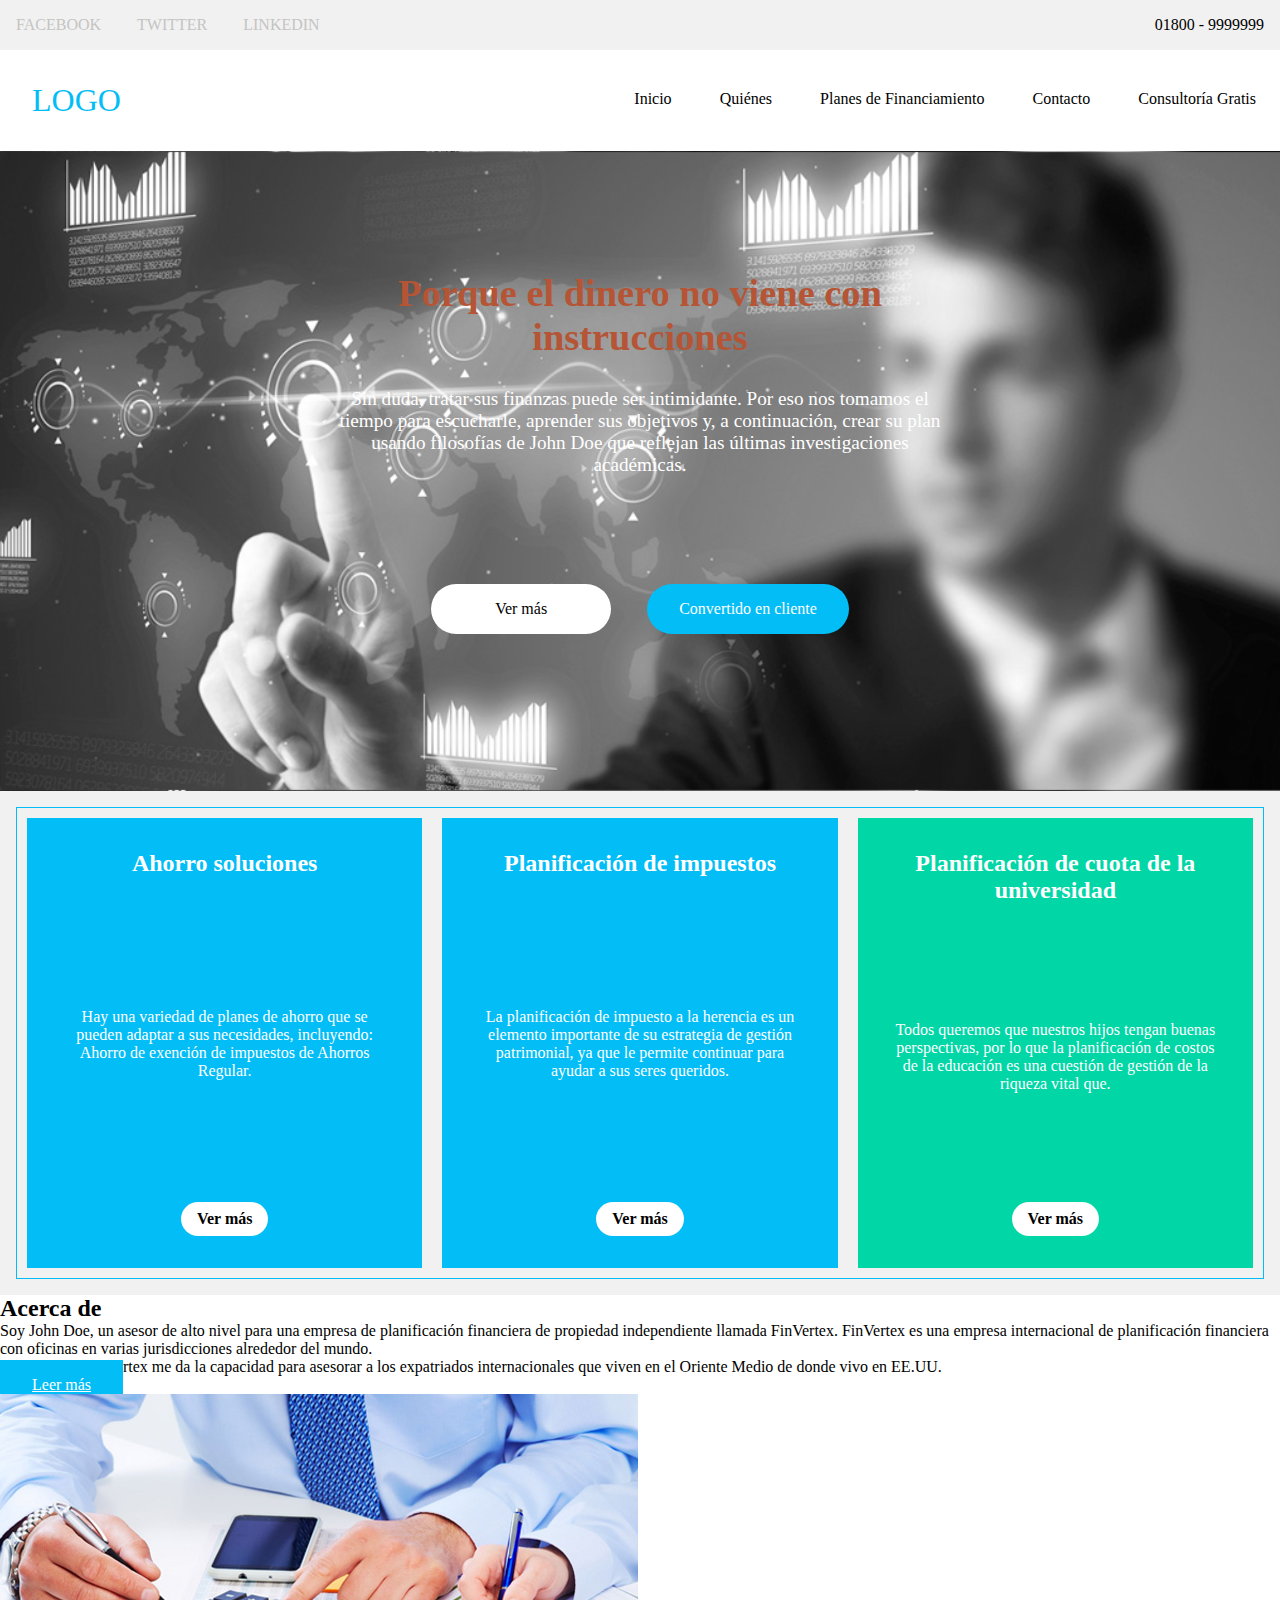
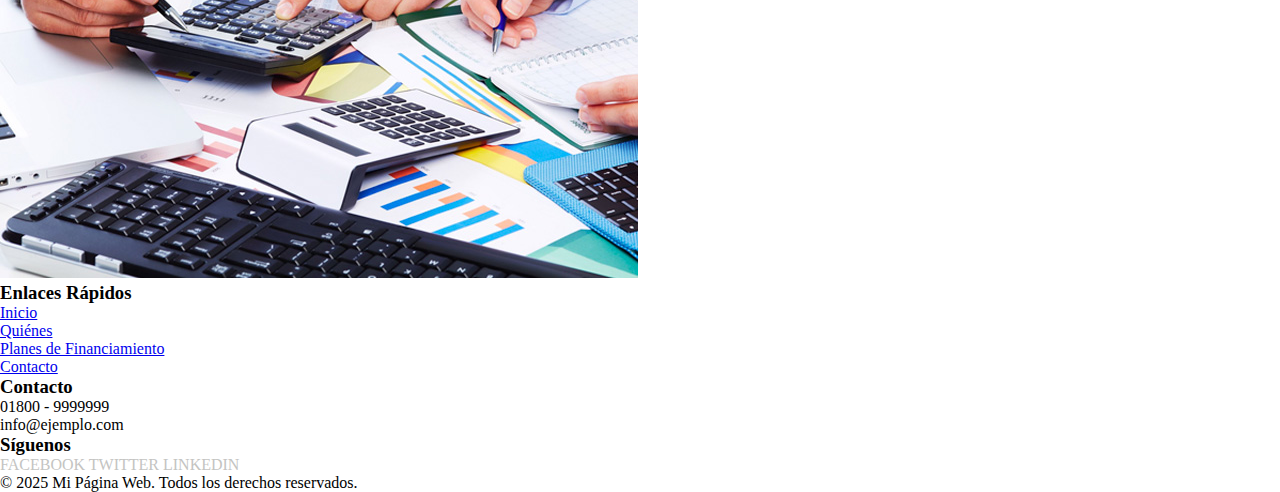
<file: html/index.html>
<!DOCTYPE html>
<html lang="es">

<head>
    <meta charset="UTF-8" />
    <meta name="viewport" content="width=device-width, initial-scale=1.0" />
    <title>Mi Página Web</title>
    <link rel="stylesheet" href="..\css\styles.css" />
</head>

<body>
    <div class="contenedor1">
        <div class="top-bar">
            <a class="redes cont1format" href="https://www.facebook.com" target="_blank" rel="noopener">Facebook</a>
            <a class="redes cont1format" href="https://www.twitter.com" target="_blank" rel="noopener">Twitter</a>
            <a class="redes cont1format" href="https://www.linkedin.com" target="_blank" rel="noopener">LinkedIn</a>
            <p class="number cont1format">01800 - 9999999</p>
        </div>
    </div>
    <div class="contenedor2">
        <div class="nav-bar">
            <h1 class="logo">LOGO</h1>
            <a class="green-button navformat" href="..\html\consultoria.html">Consultoría Gratis</a>
            <a class="nav-button navformat" href="..\html\contacto.html">Contacto</a>
            <a class="nav-button navformat" href="..\html\planes.html">Planes de Financiamiento</a>
            <a class="nav-button navformat" href="..\html\quienes.html">Quiénes</a>
            <a class="nav-button navformat" href="#">Inicio</a>
        </div>
    </div>
    <div class="contenedor3">
        <div class="banner">
            <div class="banner-text-container">
                <h2 class="banner-title formatobanner">Porque el dinero no viene con instrucciones</h2>
                <p class="banner-text formatobanner">Sin duda, tratar sus finanzas puede ser intimidante. Por eso nos
                    tomamos el tiempo
                    para escucharle, aprender sus objetivos y, a continuación, crear su plan usando filosofías de John
                    Doe
                    que reflejan las últimas investigaciones académicas.
                </p>
            </div>
            <div class="banner-button">
                <a class="white-button button-format1" href="#">Ver más</a>
                <a class="blue-button button-format1" href="#">Convertido en cliente</a>
            </div>
        </div>
        <div class="contenedor4">
            <div class="cards-container">
                <div class="card card1 formatcard1">
                    <h1 class="card-title">Ahorro soluciones</h1>
                    <p class="card-text formattxt">Hay una variedad de planes de ahorro que se pueden adaptar a sus
                        necesidades, incluyendo: Ahorro de exención de impuestos de Ahorros Regular.</p>
                    <a class="green-button cardformat" href="#">Ver más</a>
                </div>
                <div class="card card2 formatcard1">
                    <h1 class="card-title">Planificación de impuestos</h1>
                    <p class="card-text formattxt">La planificación de impuesto a la herencia es un elemento importante
                        de su estrategia de gestión patrimonial, ya que le permite continuar para ayudar a sus seres
                        queridos.
                    </p>
                    <a class="green-button cardformat" href="#">Ver más</a>
                </div>
                <div class="card card3 formatcard1">
                    <h1 class="card-title">Planificación de cuota de la universidad</h1>
                    <p class="card-text formattxt">Todos queremos que nuestros hijos tengan buenas perspectivas, por lo
                        que la planificación de costos de la educación es una cuestión de gestión de la riqueza vital
                        que.
                    </p>
                    <a class="green-button cardformat" href="#">Ver más</a>
                </div>
            </div>
        </div>
        <div class="contenedor5">
            <div class="about-section">
                <div class="about-text">
                    <h2 class="about-title">Acerca de</h2>
                    <p class="about-description">Soy John Doe, un asesor de alto nivel para una empresa de planificación
                        financiera de propiedad independiente llamada FinVertex. FinVertex es una empresa internacional
                        de planificación financiera con oficinas en varias jurisdicciones alrededor del mundo.</p>
                    <p class="about-description">Trabajar con FinVertex me da la capacidad para asesorar a los
                        expatriados internacionales que viven en el Oriente Medio de donde vivo en EE.UU.</p>
                    <a class="blue-button about-button" href="#">Leer más</a>
                </div>
                <div class="about-image">
                    <img src="..\img\foto2.jpg" alt="Acerca de">
                </div>
            </div>
        </div>
    </div>
    <footer class="footer">
        <div class="footer-container">
            <div class="footer-section">
                <h3>Enlaces Rápidos</h3>
                <ul>
                    <li><a href="#">Inicio</a></li>
                    <li><a href="#">Quiénes</a></li>
                    <li><a href="#">Planes de Financiamiento</a></li>
                    <li><a href="..\html\contacto.html">Contacto</a></li>
                </ul>
            </div>
            <div class="footer-section">
                <h3>Contacto</h3>
                <p>01800 - 9999999</p>
                <p>info@ejemplo.com</p>
            </div>
            <div class="footer-section">
                <h3>Síguenos</h3>
                <a class="redes" href="https://www.facebook.com" target="_blank" rel="noopener">Facebook</a>
                <a class="redes" href="https://www.twitter.com" target="_blank" rel="noopener">Twitter</a>
                <a class="redes" href="https://www.linkedin.com" target="_blank" rel="noopener">LinkedIn</a>
            </div>
        </div>
        <div class="footer-bottom">
            <p>&copy; 2025 Mi Página Web. Todos los derechos reservados.</p>
        </div>
    </footer>
    <script src="..\js\automatizacion.js"></script>
</body>

</html>
</file>
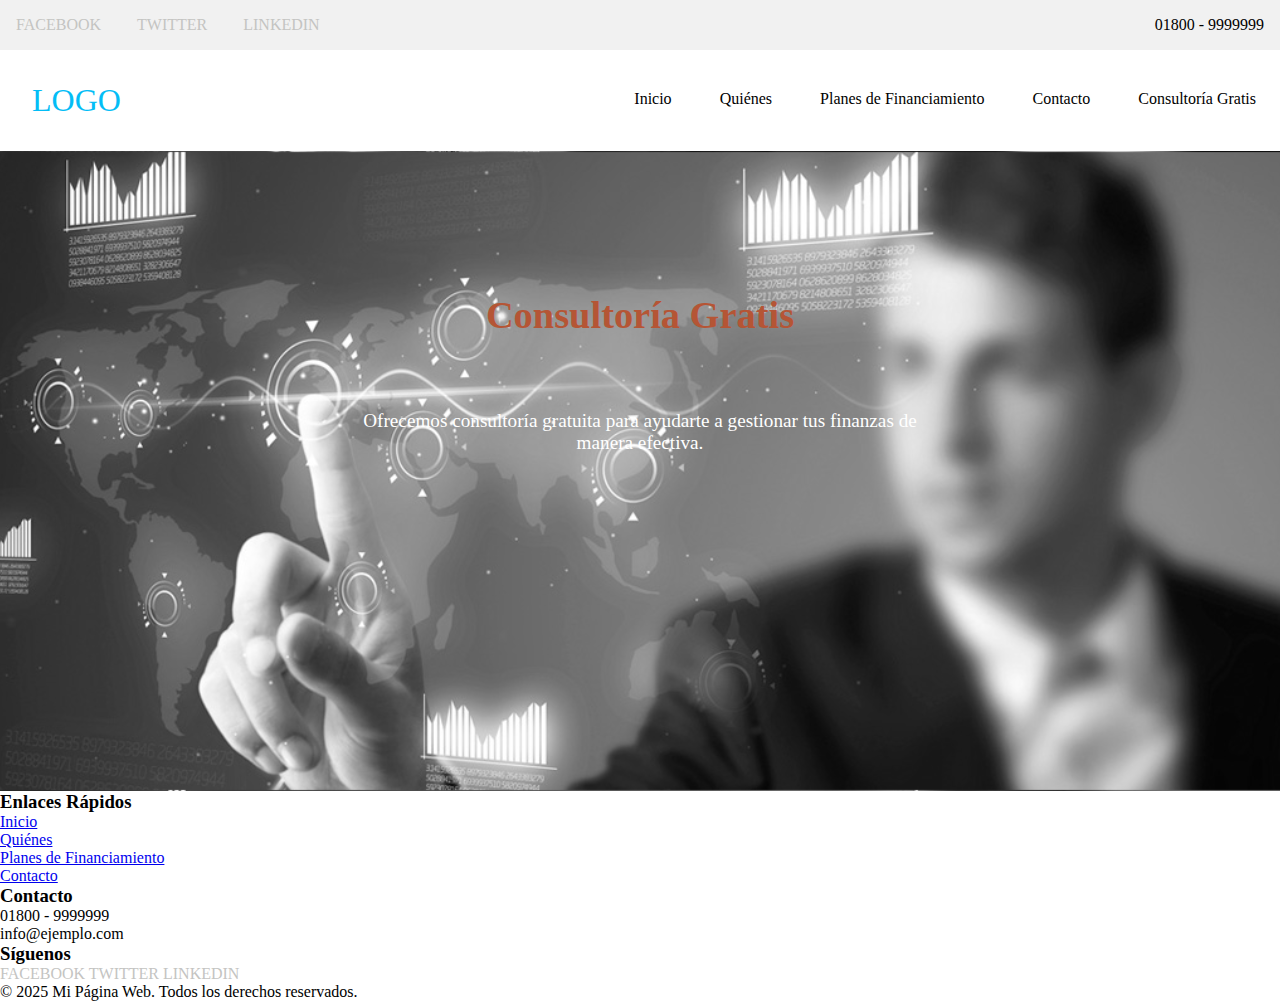
<file: html/consultoria.html>
<!DOCTYPE html>
<html lang="es">

<head>
    <meta charset="UTF-8">
    <meta name="viewport" content="width=device-width, initial-scale=1.0">
    <title>Consultoría Gratis</title>
    <link rel="stylesheet" href="..\css\styles.css">
</head>

<body>
    <div class="contenedor1">
        <div class="top-bar">
            <a class="redes cont1format" href="https://www.facebook.com" target="_blank" rel="noopener">Facebook</a>
            <a class="redes cont1format" href="https://www.twitter.com" target="_blank" rel="noopener">Twitter</a>
            <a class="redes cont1format" href="https://www.linkedin.com" target="_blank" rel="noopener">LinkedIn</a>
            <p class="number cont1format">01800 - 9999999</p>
        </div>
    </div>
    <div class="contenedor2">
        <div class="nav-bar">
            <h1 class="logo">LOGO</h1>
            <a class="green-button navformat" href="consultoria.html">Consultoría Gratis</a>
            <a class="nav-button navformat" href="contacto.html">Contacto</a>
            <a class="nav-button navformat" href="planes.html">Planes de Financiamiento</a>
            <a class="nav-button navformat" href="quienes.html">Quiénes</a>
            <a class="nav-button navformat" href="index.html">Inicio</a>
        </div>
    </div>
    <div class="contenedor3">
        <div class="banner">
            <div class="banner-text-container">
                <h2 class="banner-title formatobanner">Consultoría Gratis</h2>
                <p class="banner-text formatobanner">Ofrecemos consultoría gratuita para ayudarte a gestionar tus
                    finanzas de manera efectiva.</p>
            </div>
        </div>
    </div>
    <footer class="footer">
        <div class="footer-container">
            <div class="footer-section">
                <h3>Enlaces Rápidos</h3>
                <ul>
                    <li><a href="index.html">Inicio</a></li>
                    <li><a href="quienes.html">Quiénes</a></li>
                    <li><a href="planes.html">Planes de Financiamiento</a></li>
                    <li><a href="contacto.html">Contacto</a></li>
                </ul>
            </div>
            <div class="footer-section">
                <h3>Contacto</h3>
                <p>01800 - 9999999</p>
                <p>info@ejemplo.com</p>
            </div>
            <div class="footer-section">
                <h3>Síguenos</h3>
                <a class="redes" href="https://www.facebook.com" target="_blank" rel="noopener">Facebook</a>
                <a class="redes" href="https://www.twitter.com" target="_blank" rel="noopener">Twitter</a>
                <a class="redes" href="https://www.linkedin.com" target="_blank" rel="noopener">LinkedIn</a>
            </div>
        </div>
        <div class="footer-bottom">
            <p>&copy; 2025 Mi Página Web. Todos los derechos reservados.</p>
        </div>
    </footer>
</body>

</html>
</file>
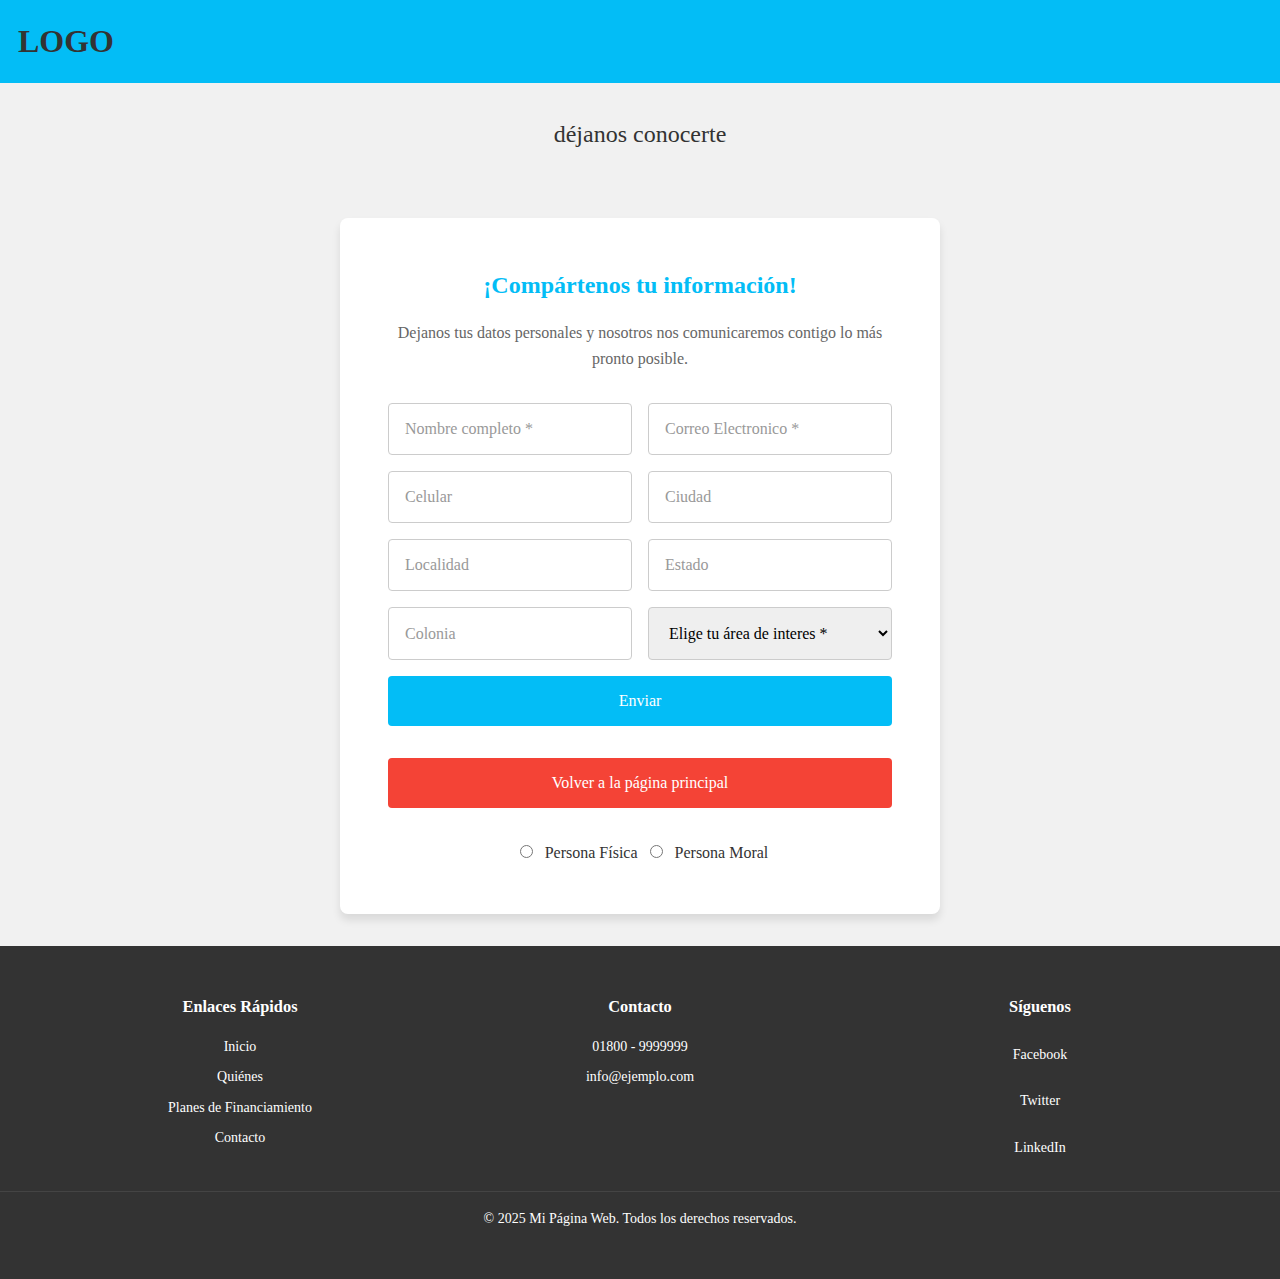
<file: html/contacto.html>
<!DOCTYPE html>
<html lang="es">

<head>
    <meta charset="UTF-8">
    <meta name="viewport" content="width=device-width, initial-scale=1.0">
    <title>Contáctanos</title>
    <link rel="stylesheet" href="..\css\styles2.css">
    <script src="https://code.jquery.com/jquery-3.6.0.min.js"></script>
    <script src="..\js\validacion.js"></script>
</head>

<body>
    <div class="barraamarilla"></div>
    <div class="contenedor_azul">
        <!-- Cambiado de imagen a texto -->
        <h1 class="logo">LOGO</h1>
    </div>
    <div class="contenedor2">
        <p>déjanos conocerte</p>
        <div class="barritaroja"></div>
    </div>
    <div class="contenedorformulario">
        <fieldset>
            <p class="tituloform">¡Compártenos tu información!</p>
            <p class="subtituform">
                Dejanos tus datos personales y nosotros nos comunicaremos contigo lo
                más pronto posible.
            </p>
            <form action="..\php\form.php" method="POST">
                <input class="input1" type="text" name="nombre" id="nombre" placeholder="Nombre completo *" required />
                <input class="input1" type="email" name="correo" id="correo" placeholder="Correo Electronico *"
                    required />
                <input class="input1" type="text" name="Celular" id="Celular" placeholder="Celular" required />
                <input class="input1" type="text" name="Ciudad" id="Ciudad" placeholder="Ciudad" />
                <input class="input1" type="text" name="localidad" id="localidad" placeholder="Localidad" />
                <input class="input1" type="text" name="Estado" id="Estado" placeholder="Estado" />
                <input class="input1" type="text" name="colonia" id="colonia" placeholder="Colonia" />
                <select class="interes" name="interes" id="interes" title="Área de interés" required>
                    <option value="" disabled selected>
                        Elige tu área de interes *
                    </option>
                    <option value="cajas">Cajas</option>
                    <option value="Servicios">Servicios</option>
                    <option value="Asesoriamiento">Asesoriamiento Financiero</option>
                    <option value="Gestorías">Gestorías y Cobranza</option>
                    <option value="Crédito">Crédito</option>
                    <option value="Jurídico">Jurídico</option>
                    <option value="Archivo">Archivo</option>
                    <option value="Mercadotecnia">Mercadotecnia</option>
                    <option value="Diligencias">Diligencias</option>
                    <option value="Compras">Compras</option>
                    <option value="Intendencia">Intendencia</option>
                    <option value="Auditoría">Auditoría</option>
                    <option value="Capital">Capital Humano</option>
                    <option value="Mantenimiento">Mantenimiento</option>
                    <option value="Sistemas">Sistemas</option>
                    <option value="Contabilidad">Contabilidad</option>
                    <option value="Administración">Administración</option>
                </select>
                <button class="botonenviar" type="submit">Enviar</button>
                <button class="botonvolver" type="button" onclick="window.location.href='index.html'">Volver a la página
                    principal</button>
                <div class="radio">
                    <input type="radio" id="fisica" name="tipo_persona" value="fisica" required />
                    <label for="fisica">Persona Física</label>
                    <input type="radio" id="moral" name="tipo_persona" value="moral" required />
                    <label for="moral">Persona Moral</label>
                </div>
            </form>
        </fieldset>
    </div>
    <footer class="footer">
        <div class="footer-container">
            <div class="footer-section">
                <h3>Enlaces Rápidos</h3>
                <ul>
                    <li><a href="#">Inicio</a></li>
                    <li><a href="#">Quiénes</a></li>
                    <li><a href="#">Planes de Financiamiento</a></li>
                    <li><a href="..\html\contacto.html">Contacto</a></li>
                </ul>
            </div>
            <div class="footer-section">
                <h3>Contacto</h3>
                <p>01800 - 9999999</p>
                <p>info@ejemplo.com</p>
            </div>
            <div class="footer-section">
                <h3>Síguenos</h3>
                <a class="redes" href="https://www.facebook.com" target="_blank" rel="noopener">Facebook</a>
                <a class="redes" href="https://www.twitter.com" target="_blank" rel="noopener">Twitter</a>
                <a class="redes" href="https://www.linkedin.com" target="_blank" rel="noopener">LinkedIn</a>
            </div>
        </div>
        <div class="footer-bottom">
            <p>&copy; 2025 Mi Página Web. Todos los derechos reservados.</p>
        </div>
    </footer>
</body>

</html>
</file>
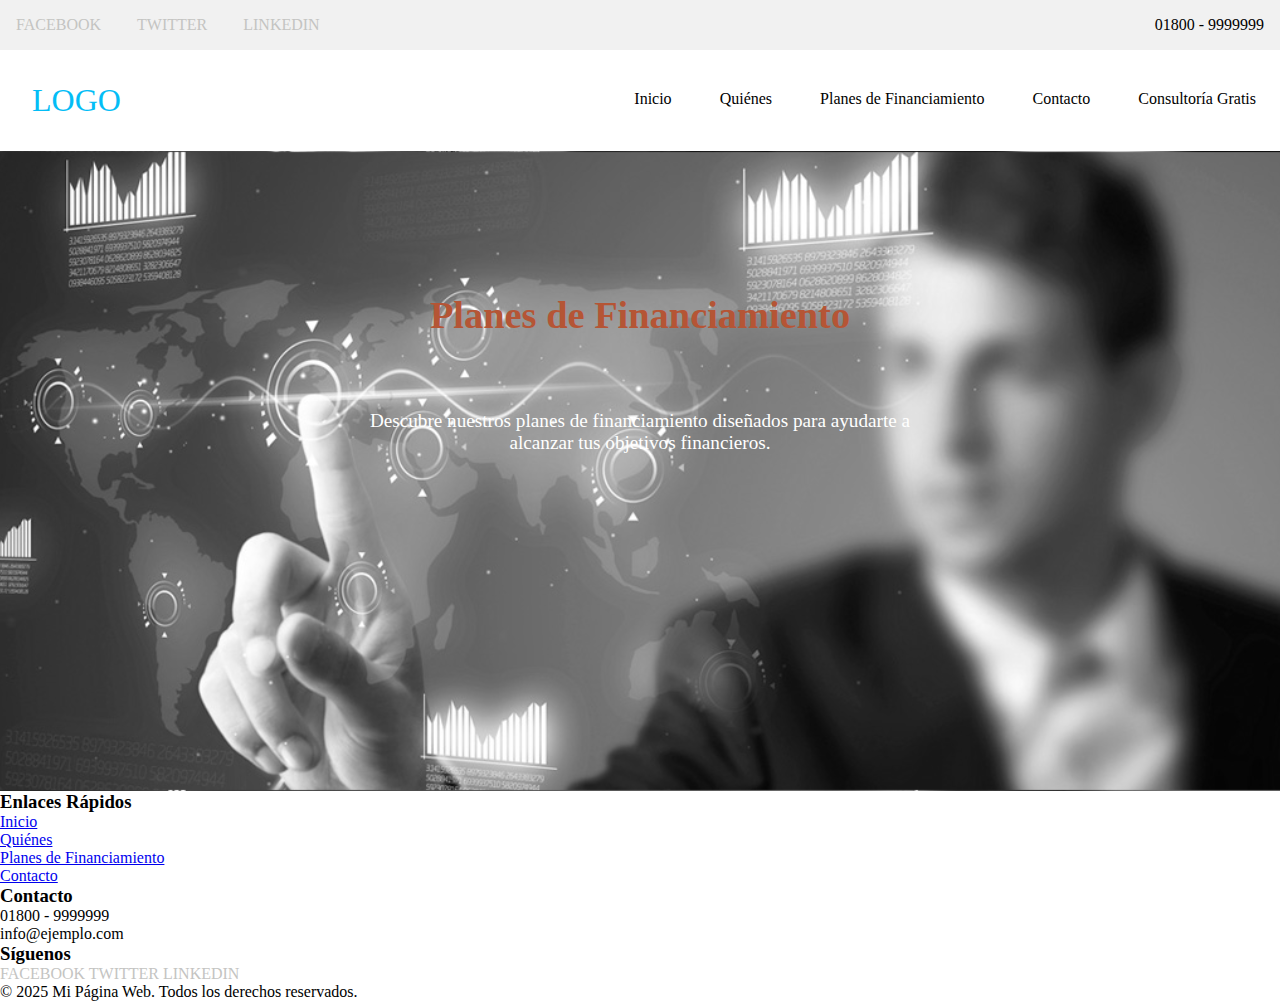
<file: html/planes.html>
<!DOCTYPE html>
<html lang="es">

<head>
    <meta charset="UTF-8">
    <meta name="viewport" content="width=device-width, initial-scale=1.0">
    <title>Planes de Financiamiento</title>
    <link rel="stylesheet" href="..\css\styles.css">
</head>

<body>
    <div class="contenedor1">
        <div class="top-bar">
            <a class="redes cont1format" href="https://www.facebook.com" target="_blank" rel="noopener">Facebook</a>
            <a class="redes cont1format" href="https://www.twitter.com" target="_blank" rel="noopener">Twitter</a>
            <a class="redes cont1format" href="https://www.linkedin.com" target="_blank" rel="noopener">LinkedIn</a>
            <p class="number cont1format">01800 - 9999999</p>
        </div>
    </div>
    <div class="contenedor2">
        <div class="nav-bar">
            <h1 class="logo">LOGO</h1>
            <a class="green-button navformat" href="consultoria.html">Consultoría Gratis</a>
            <a class="nav-button navformat" href="contacto.html">Contacto</a>
            <a class="nav-button navformat" href="planes.html">Planes de Financiamiento</a>
            <a class="nav-button navformat" href="quienes.html">Quiénes</a>
            <a class="nav-button navformat" href="index.html">Inicio</a>
        </div>
    </div>
    <div class="contenedor3">
        <div class="banner">
            <div class="banner-text-container">
                <h2 class="banner-title formatobanner">Planes de Financiamiento</h2>
                <p class="banner-text formatobanner">Descubre nuestros planes de financiamiento diseñados para ayudarte
                    a alcanzar tus objetivos financieros.</p>
            </div>
        </div>
    </div>
    <footer class="footer">
        <div class="footer-container">
            <div class="footer-section">
                <h3>Enlaces Rápidos</h3>
                <ul>
                    <li><a href="index.html">Inicio</a></li>
                    <li><a href="quienes.html">Quiénes</a></li>
                    <li><a href="planes.html">Planes de Financiamiento</a></li>
                    <li><a href="contacto.html">Contacto</a></li>
                </ul>
            </div>
            <div class="footer-section">
                <h3>Contacto</h3>
                <p>01800 - 9999999</p>
                <p>info@ejemplo.com</p>
            </div>
            <div class="footer-section">
                <h3>Síguenos</h3>
                <a class="redes" href="https://www.facebook.com" target="_blank" rel="noopener">Facebook</a>
                <a class="redes" href="https://www.twitter.com" target="_blank" rel="noopener">Twitter</a>
                <a class="redes" href="https://www.linkedin.com" target="_blank" rel="noopener">LinkedIn</a>
            </div>
        </div>
        <div class="footer-bottom">
            <p>&copy; 2025 Mi Página Web. Todos los derechos reservados.</p>
        </div>
    </footer>
</body>

</html>
</file>
